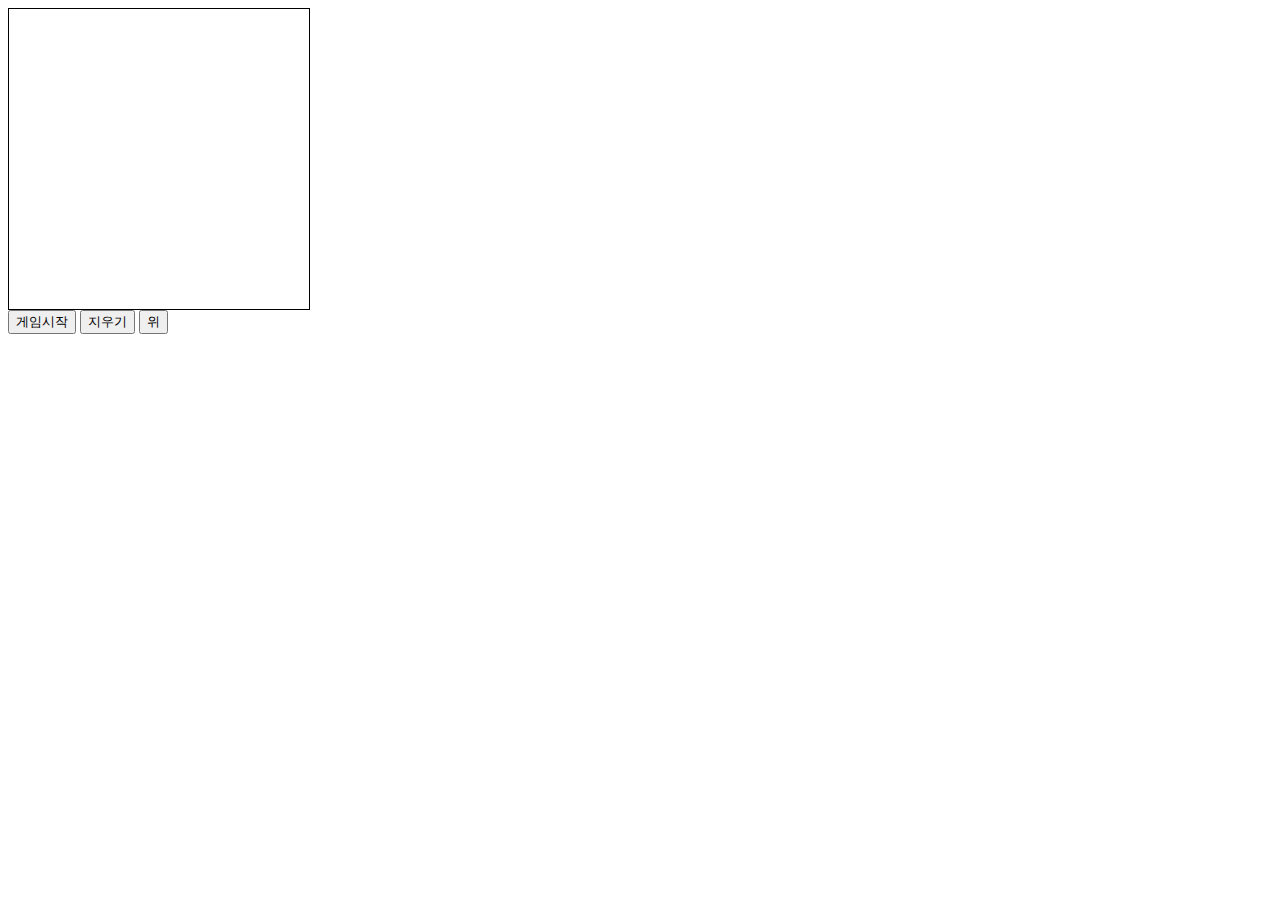
<file: index.html>
<html>
    <head>
        <title>Whale Game</title>
        <link rel="stylesheet" type="text/css" href="index.css">
        <script type="text/javascript" src="index.js"></script>
    </head>
    <body>
        <canvas id="game" width="300" height="300"></canvas><br />
        <button onclick="startGame()">게임시작</button>
        <button onclick="clearCanvas()">지우기</button>
        <button onclick="moveWhale('up')">위</button>
        <!-- <button onclick="moveWhale('down')">아래</button>
        <button onclick="moveWhale('right')">오른쪽</button>
        <button onclick="moveWhale('left')">왼쪽</button> -->
    </body>
</html>
</file>
<file: index.css>
#game{
    border: 1px solid black;
}
</file>
